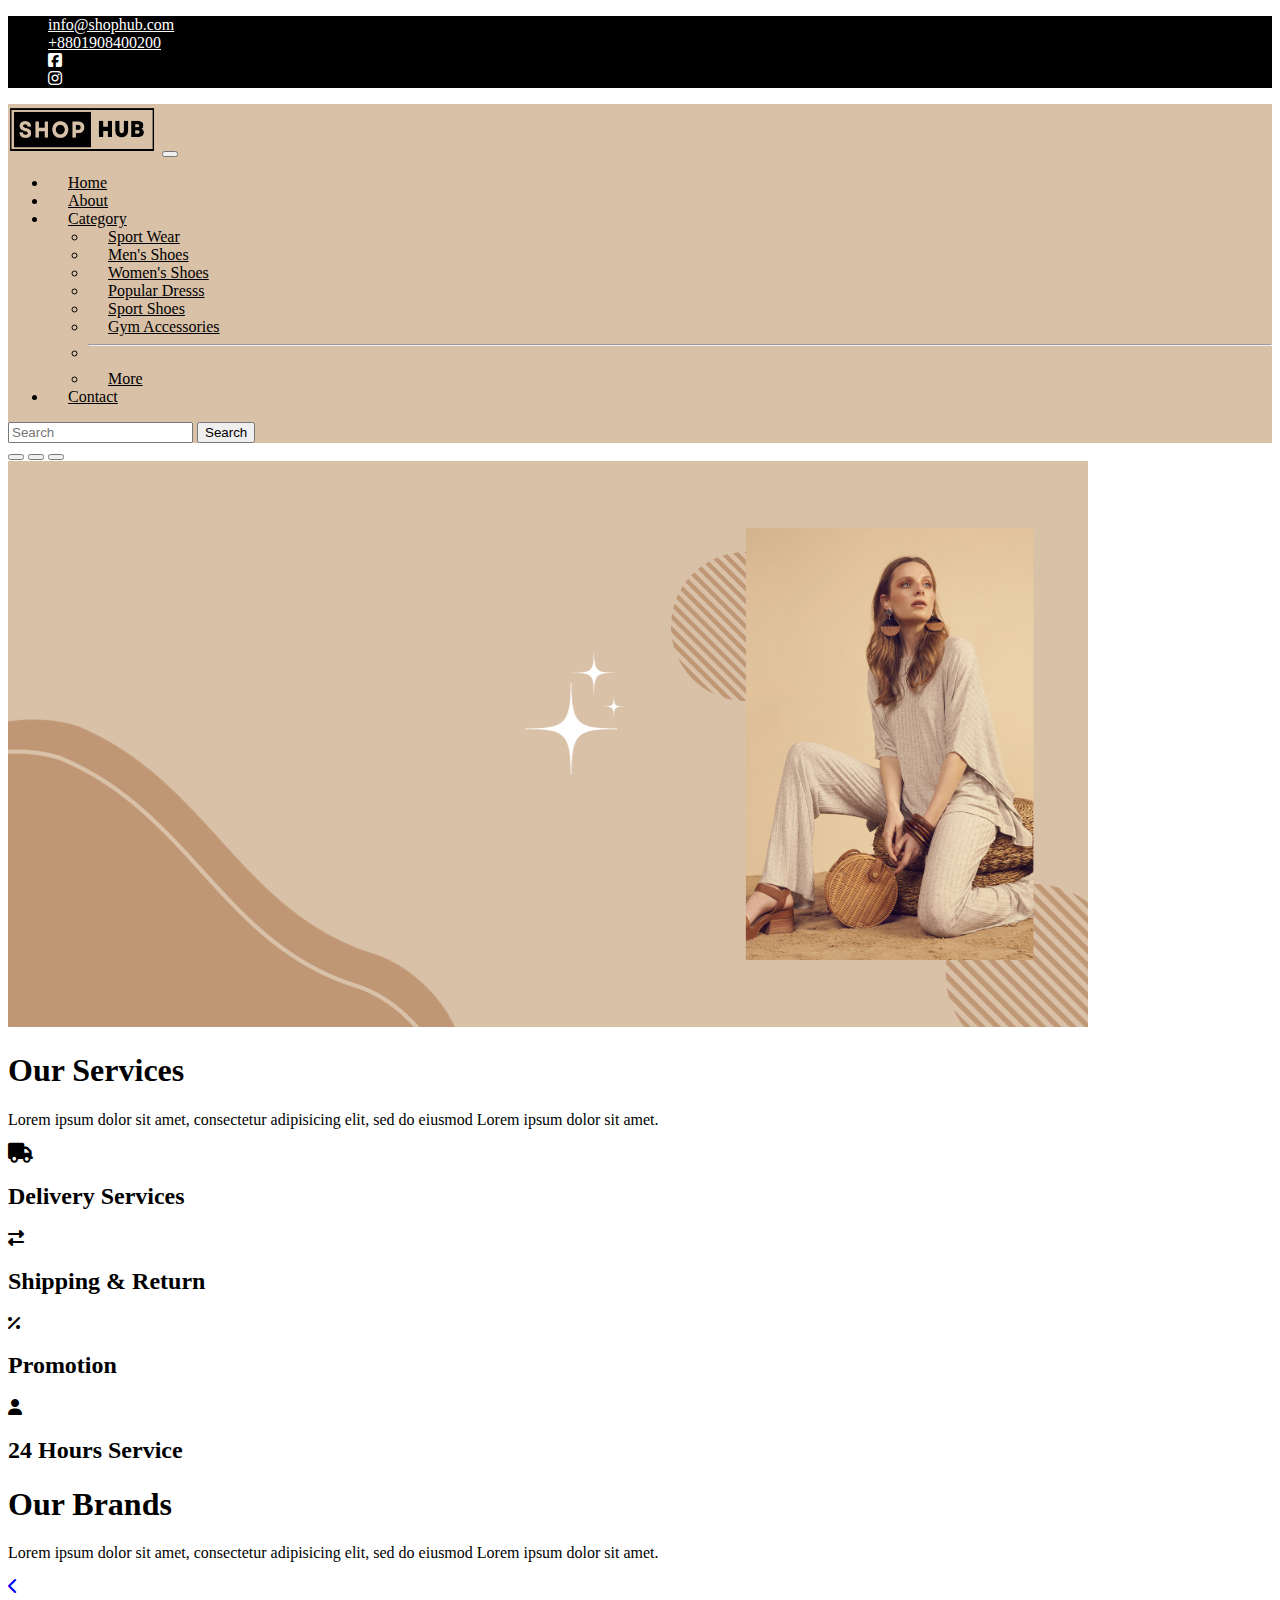
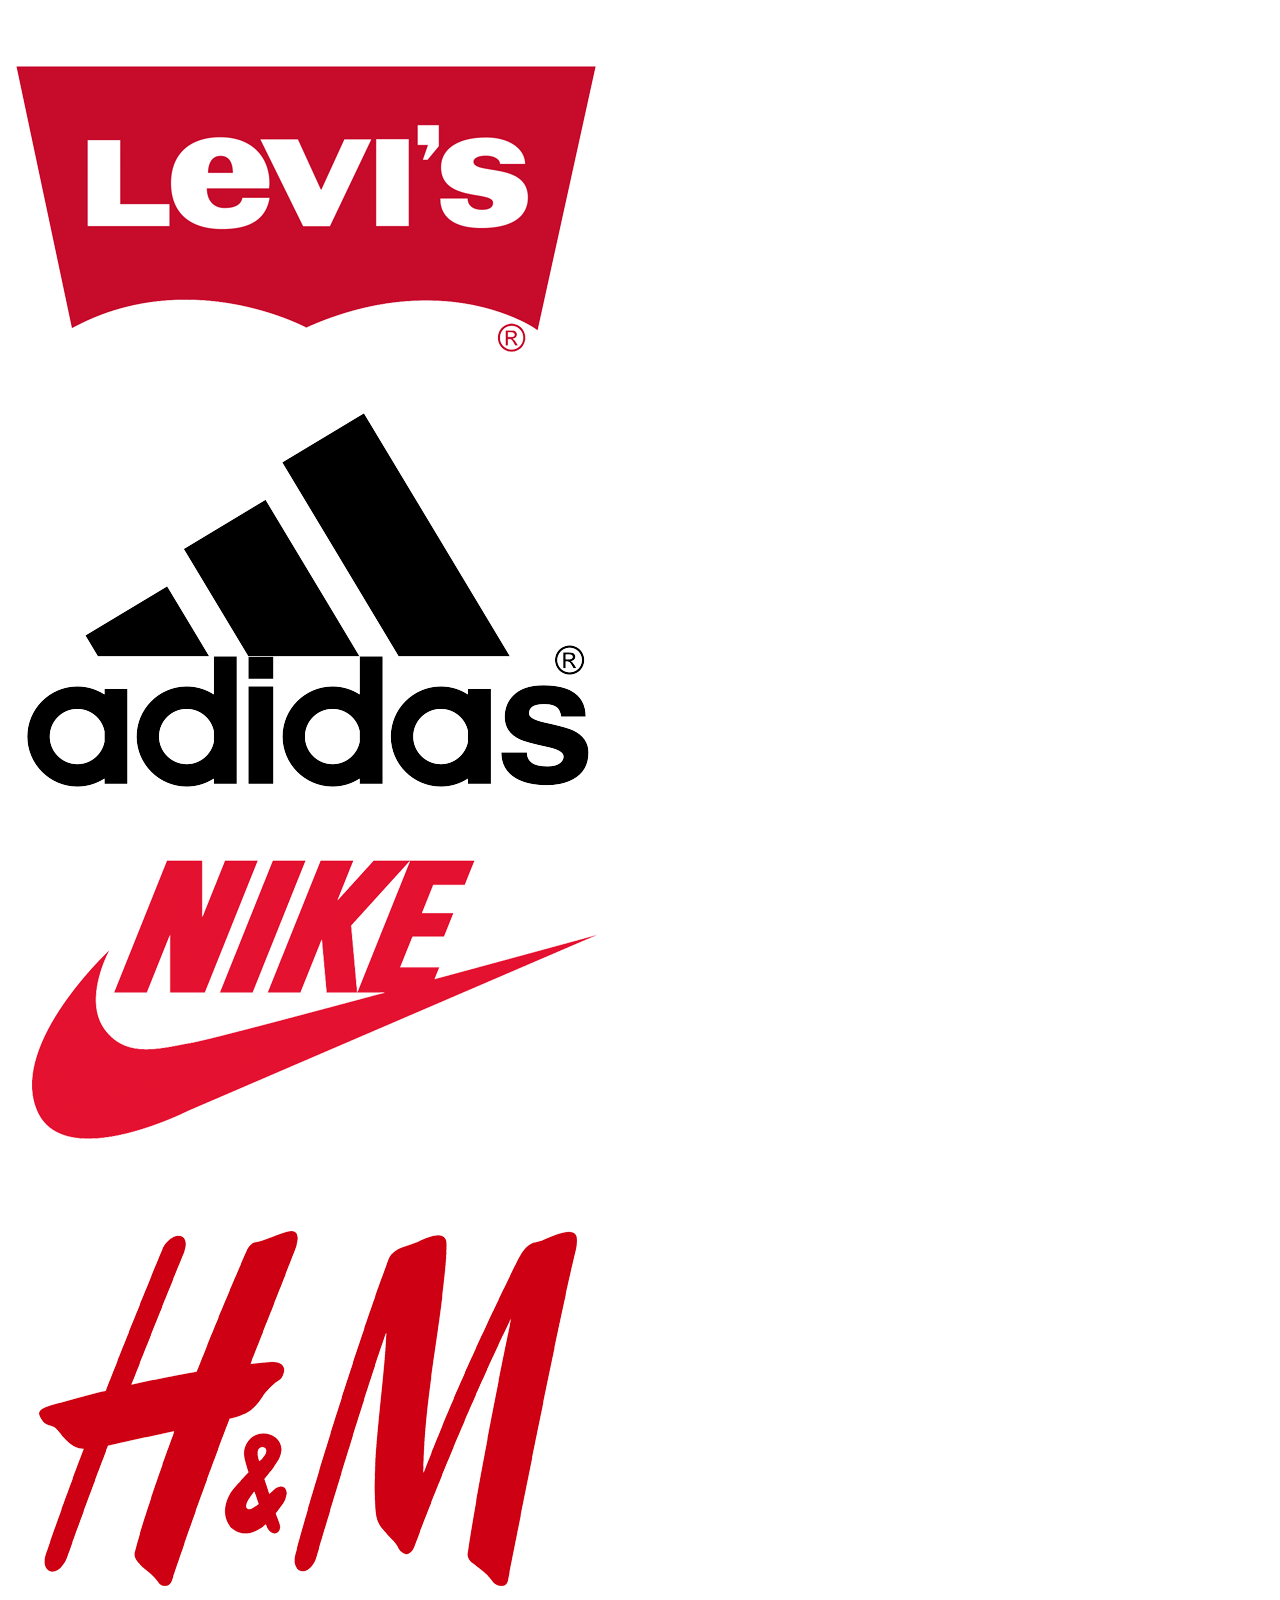
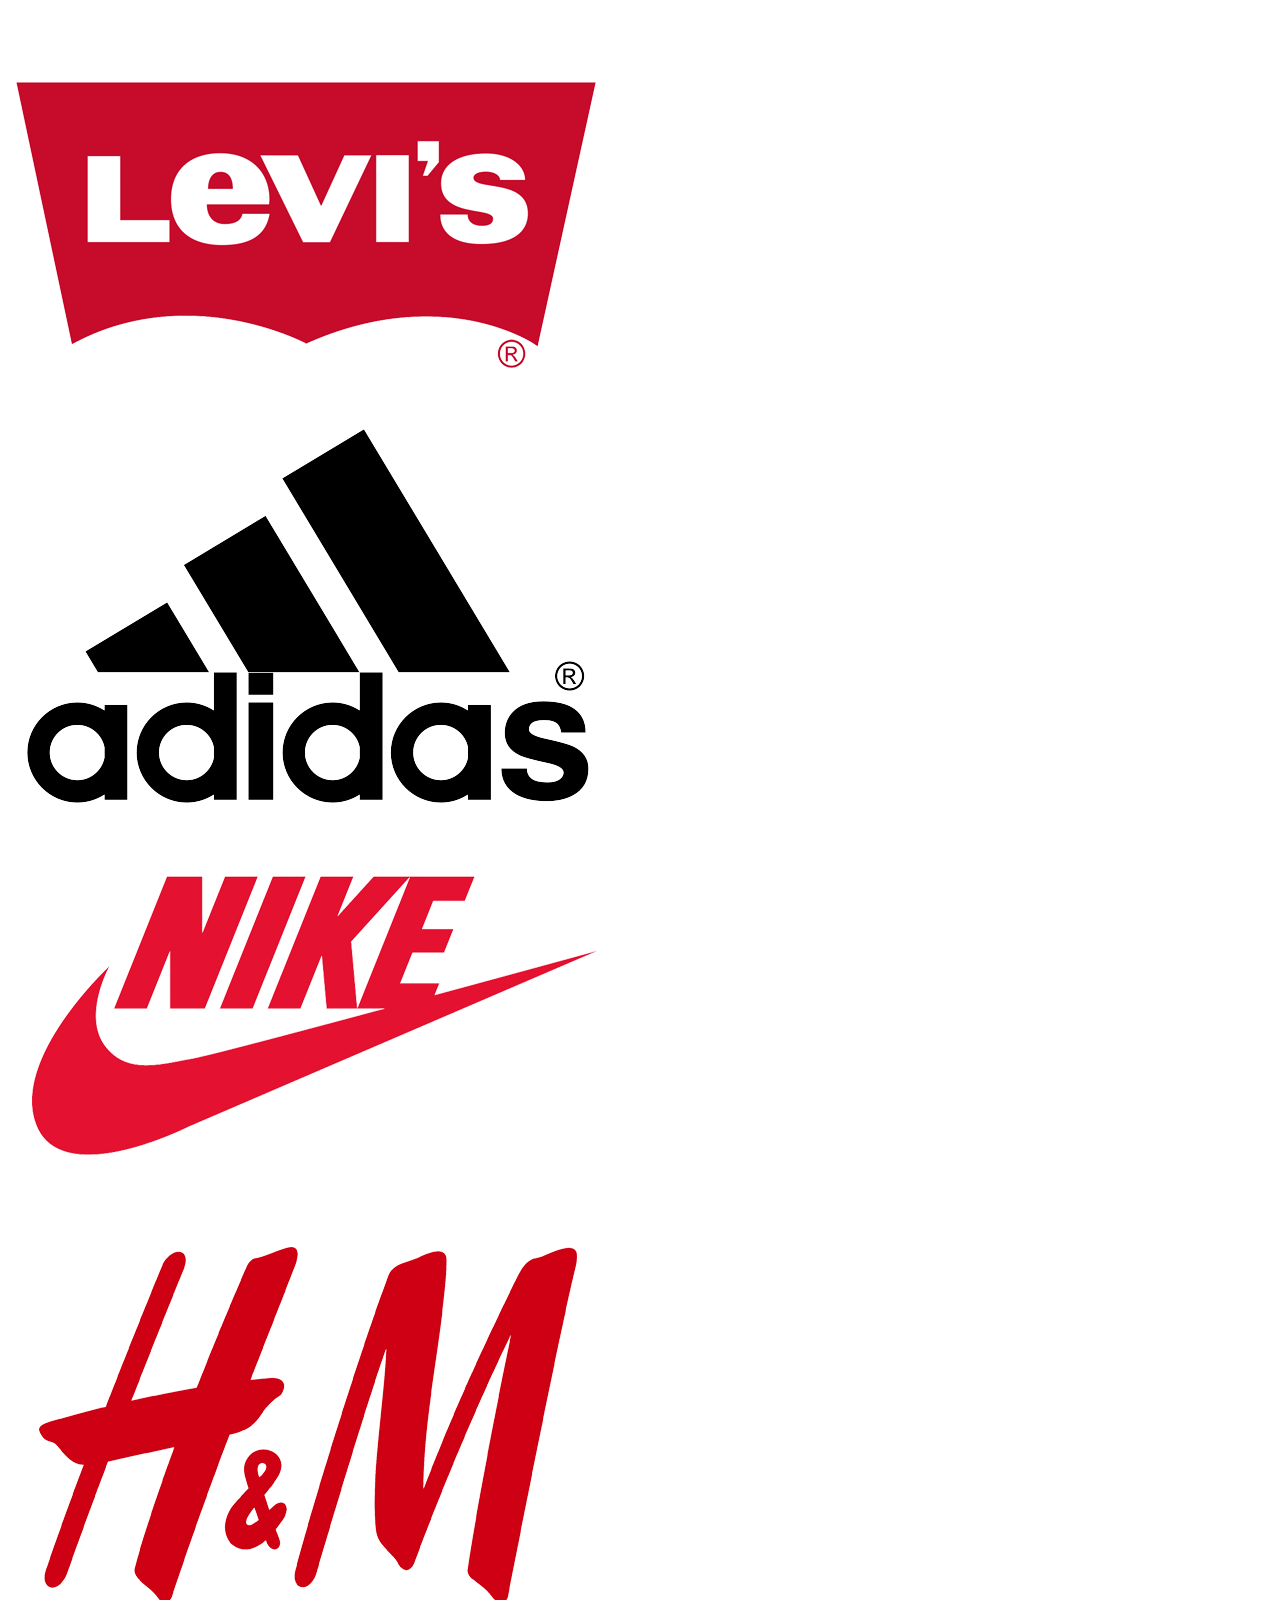
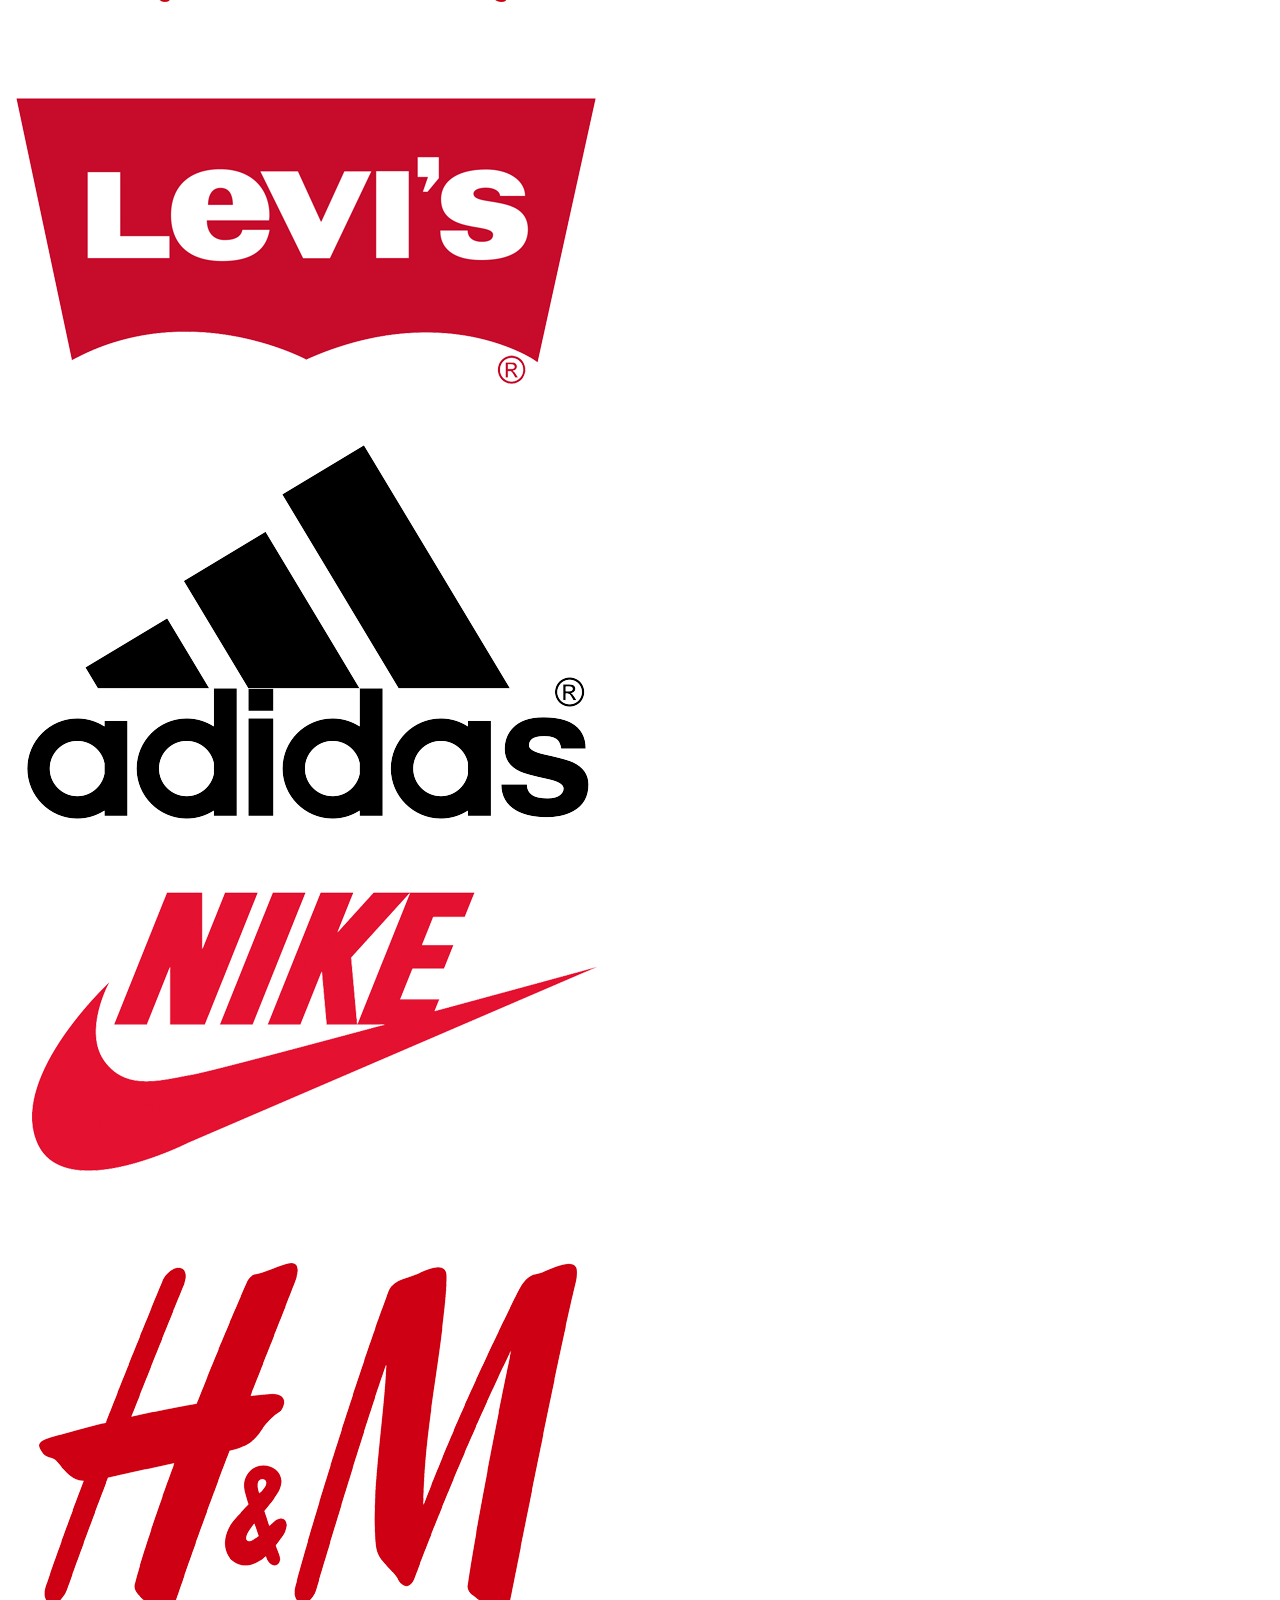
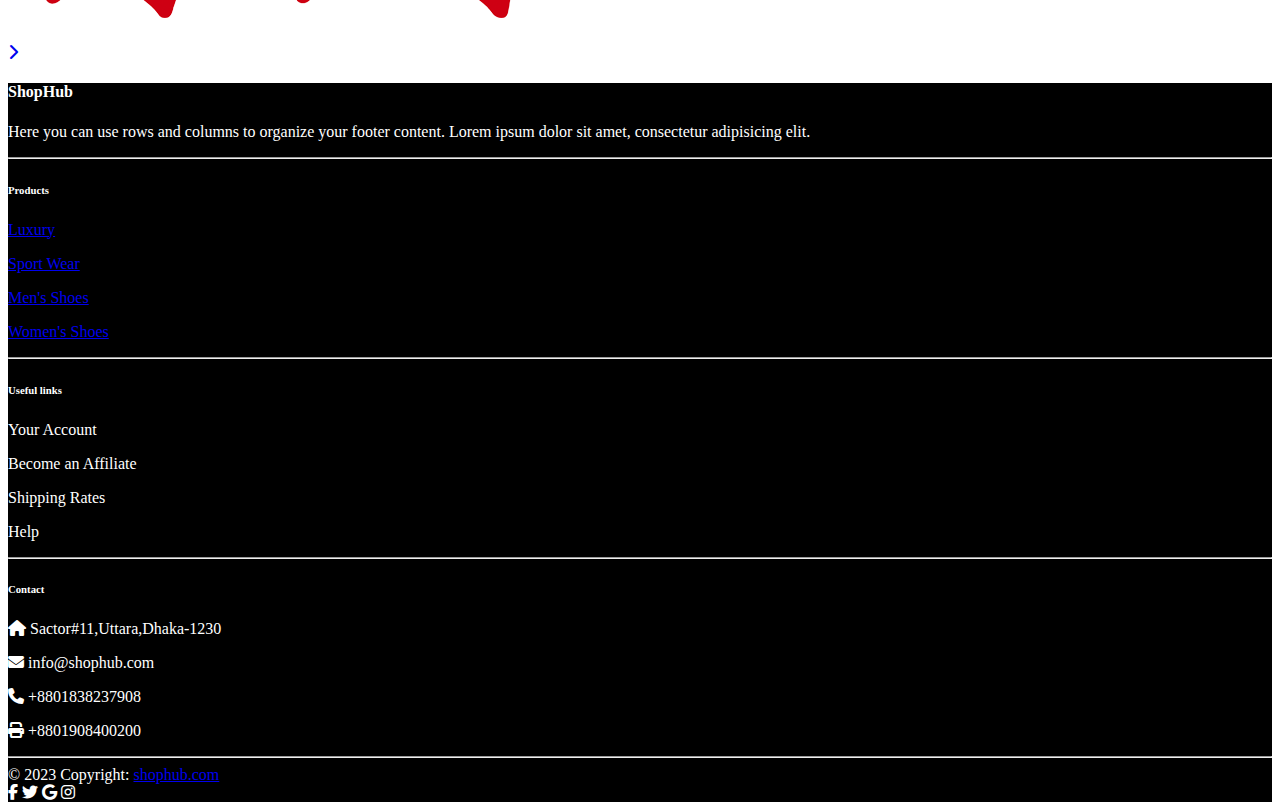
<file: upiproject/about.html>
<!DOCTYPE html>
<html lang="en">
<head>
    <meta charset="UTF-8">
    <meta name="viewport" content="width=device-width, initial-scale=1.0">
    <title>ShopHub-About</title>
     <!-- font awsome     -->
   <link rel="stylesheet" href="https://cdnjs.cloudflare.com/ajax/libs/font-awesome/6.4.2/css/all.min.css">
   <!-- font awsome -->
    <!-- Boostrap -->
    <link href="https://cdn.jsdelivr.net/npm/bootstrap@5.0.2/dist/css/bootstrap.min.css" rel="stylesheet" integrity="sha384-EVSTQN3/azprG1Anm3QDgpJLIm9Nao0Yz1ztcQTwFspd3yD65VohhpuuCOmLASjC" crossorigin="anonymous">
    <!-- Boostrap -->
    <link rel="stylesheet" href="css/about.css">
    <!-- google font -->
    <link rel="preconnect" href="https://fonts.googleapis.com">
    <link rel="preconnect" href="https://fonts.gstatic.com" crossorigin>
    <link href="https://fonts.googleapis.com/css2?family=Jost:wght@700&family=Roboto+Condensed:ital@1&display=swap" rel="stylesheet">
     <!-- google font -->
</head>
<body>
     <!-- navtop-->
  <ul class="nav justify-content-center">
    <li class="nav-item1">
      <a class="nav-link active" aria-current="page" href="#">info@shophub.com</a>
    </li>
    <li class="nav-item1">
      <a class="nav-link" href="#">+8801908400200</a>
    </li>
    <li class="nav-item1">
      <a class="nav-link" href="https://www.facebook.com/iamsabujshaikh"><i class="fa-brands fa-square-facebook"></i></a>
    </li>
    <li class="nav-item1">
      <a class="nav-link" href="https://www.instagram.com/_iamsobuj_/"><i class="fa-brands fa-instagram"></i></a>
    </li>
   
  </ul>
  <!-- navtop -->
    <!-- navber -->
    
  <nav class="navbar navbar-expand-lg navbar-light " style="background-color: #D9C1A8;">
    <div class="container-fluid">
      <a class="navbar-brand" href="#"><img src="img/logo.png" height="50px" width="150px"></a>
      <button class="navbar-toggler" type="button" data-bs-toggle="collapse" data-bs-target="#navbarSupportedContent" aria-controls="navbarSupportedContent" aria-expanded="false" aria-label="Toggle navigation">
        <span class="navbar-toggler-icon"></span>
      </button>
      <div class="collapse navbar-collapse" id="navbarSupportedContent">
        <ul class="navbar-nav m-auto mb-2 mb-lg-0">
          <li class="nav-item">
            <a class="nav-link active" aria-current="page" href="index.html">Home</a>
          </li>
          <li class="nav-item">
            <a class="nav-link active" href="about.html">About</a>
          </li>
          <li class="nav-item dropdown">
            <a class="nav-link active dropdown-toggle" href="#" id="navbarDropdown" role="button" data-bs-toggle="dropdown" aria-expanded="false">
              Category
            </a>
            <ul class="dropdown-menu" aria-labelledby="navbarDropdown">
              <li><a class="dropdown-item" href="#">Sport Wear</a></li>
              <li><a class="dropdown-item" href="#">Men's Shoes</a></li>
              <li><a class="dropdown-item" href="#">Women's Shoes</a></li>
              <li><a class="dropdown-item" href="#">Popular Dresss</a></li>
              <li><a class="dropdown-item" href="#">Sport Shoes</a></li>
              <li><a class="dropdown-item" href="#">Gym Accessories</a></li>
              <li><hr class="dropdown-divider"></li>
              <li><a class="dropdown-item" href="#">More</a></li>
            </ul>
          </li>
          <li class="nav-item">
            <a class="nav-link active" href="contact.html" tabindex="-1" aria-disabled="true">Contact</a>
          </li>
        </ul>
        <form class="d-flex">
          <input class="form-control me-2" type="search" placeholder="Search" aria-label="Search">
          <button class="btn btn-outline-success" type="submit">Search</button>
        </form>
      </div>
    </div>
  </nav>
    <!-- navber -->

    
     <!-- carousel -->
     <div id="carouselExampleCaptions" class="carousel slide" data-bs-ride="carousel">
        <div class="carousel-indicators">
          <button type="button" data-bs-target="#carouselExampleCaptions" data-bs-slide-to="0" class="active" aria-current="true" aria-label="Slide 1"></button>
          <button type="button" data-bs-target="#carouselExampleCaptions" data-bs-slide-to="1" aria-label="Slide 2"></button>
          <button type="button" data-bs-target="#carouselExampleCaptions" data-bs-slide-to="2" aria-label="Slide 3"></button>
        </div>
        <div class="carousel-inner">
          <div class="carousel-item active">
            <img src="img/b.png" class="d-block w-100" height="566px" width="1080px">
            <div class="carousel-caption d-none d-md-block">
              <h1><b>About Us</b></h1>
              <p><b>Lorem ipsum dolor sit amet, consectetur adipisicing elit,<br> sed do eiusmod tempor incididunt ut labore et dolore magna <br> Ut enim ad minim veniam, quis nostrud exercitation ullamco laboris <br>nisi ut aliquip ex ea commodo consequat.</b></p>
              <a href="#" class="btn btn-primary">Shop Now</a>
            </div>
          </div>
      </div></div>
       <!-- carousel -->

       <!-- our services -->
       <section class="container py-5">
        <div class="row text-center pt-5 pb-3">
            <div class="col-lg-6 m-auto">
                <h1 class="h1">Our Services</h1>
                <p>
                    Lorem ipsum dolor sit amet, consectetur adipisicing elit, sed do eiusmod
                    Lorem ipsum dolor sit amet.
                </p>
            </div>
        </div>
        <div class="row">

            <div class="col-md-6 col-lg-3 pb-5">
                <div class="h-100 py-5 services-icon-wap shadow">
                    <div class="h1 text-success text-center"><i class="fa fa-truck fa-lg"></i></div>
                    <h2 class="h5 mt-4 text-center">Delivery Services</h2>
                </div>
            </div>

            <div class="col-md-6 col-lg-3 pb-5">
                <div class="h-100 py-5 services-icon-wap shadow">
                    <div class="h1 text-success text-center"><i class="fas fa-exchange-alt"></i></div>
                    <h2 class="h5 mt-4 text-center">Shipping & Return</h2>
                </div>
            </div>

            <div class="col-md-6 col-lg-3 pb-5">
                <div class="h-100 py-5 services-icon-wap shadow">
                    <div class="h1 text-success text-center"><i class="fa fa-percent"></i></div>
                    <h2 class="h5 mt-4 text-center">Promotion</h2>
                </div>
            </div>

            <div class="col-md-6 col-lg-3 pb-5">
                <div class="h-100 py-5 services-icon-wap shadow">
                    <div class="h1 text-success text-center"><i class="fa fa-user"></i></div>
                    <h2 class="h5 mt-4 text-center">24 Hours Service</h2>
                </div>
            </div>
        </div>
    </section>
       <!-- our services -->
 <!-- Start Brands -->
 <section class="bg-light py-5">
    <div class="container my-4">
        <div class="row text-center py-3">
            <div class="col-lg-6 m-auto">
                <h1 class="h1">Our Brands</h1>
                <p>
                    Lorem ipsum dolor sit amet, consectetur adipisicing elit, sed do eiusmod
                    Lorem ipsum dolor sit amet.
                </p>
            </div>
            <div class="col-lg-9 m-auto tempaltemo-carousel">
                <div class="row d-flex flex-row">
                    <!--Controls-->
                    <div class="col-1 align-self-center">
                        <a class="h1" href="#templatemo-slide-brand" role="button" data-bs-slide="prev">
                            <i class="text-light fas fa-chevron-left"></i>
                        </a>
                    </div>
                    <!--End Controls-->

                    <!--Carousel Wrapper-->
                    <div class="col">
                        <div class="carousel slide carousel-multi-item pt-2 pt-md-0" id="templatemo-slide-brand" data-bs-ride="carousel">
                            <!--Slides-->
                            <div class="carousel-inner product-links-wap" role="listbox">

                                <!--First slide-->
                                <div class="carousel-item active">
                                    <div class="row">
                                        <div class="col-3 p-md-5">
                                            <a href="#"><img class="img-fluid brand-img" src="assets/img/brand_01.png" alt="Brand Logo"></a>
                                        </div>
                                        <div class="col-3 p-md-5">
                                            <a href="#"><img class="img-fluid brand-img" src="assets/img/brand_02.png" alt="Brand Logo"></a>
                                        </div>
                                        <div class="col-3 p-md-5">
                                            <a href="#"><img class="img-fluid brand-img" src="assets/img/brand_03.png" alt="Brand Logo"></a>
                                        </div>
                                        <div class="col-3 p-md-5">
                                            <a href="#"><img class="img-fluid brand-img" src="assets/img/brand_04.png" alt="Brand Logo"></a>
                                        </div>
                                    </div>
                                </div>
                                <!--End First slide-->

                                <!--Second slide-->
                                <div class="carousel-item">
                                    <div class="row">
                                        <div class="col-3 p-md-5">
                                            <a href="#"><img class="img-fluid brand-img" src="assets/img/brand_01.png" alt="Brand Logo"></a>
                                        </div>
                                        <div class="col-3 p-md-5">
                                            <a href="#"><img class="img-fluid brand-img" src="assets/img/brand_02.png" alt="Brand Logo"></a>
                                        </div>
                                        <div class="col-3 p-md-5">
                                            <a href="#"><img class="img-fluid brand-img" src="assets/img/brand_03.png" alt="Brand Logo"></a>
                                        </div>
                                        <div class="col-3 p-md-5">
                                            <a href="#"><img class="img-fluid brand-img" src="assets/img/brand_04.png" alt="Brand Logo"></a>
                                        </div>
                                    </div>
                                </div>
                                <!--End Second slide-->

                                <!--Third slide-->
                                <div class="carousel-item">
                                    <div class="row">
                                        <div class="col-3 p-md-5">
                                            <a href="#"><img class="img-fluid brand-img" src="assets/img/brand_01.png" alt="Brand Logo"></a>
                                        </div>
                                        <div class="col-3 p-md-5">
                                            <a href="#"><img class="img-fluid brand-img" src="assets/img/brand_02.png" alt="Brand Logo"></a>
                                        </div>
                                        <div class="col-3 p-md-5">
                                            <a href="#"><img class="img-fluid brand-img" src="assets/img/brand_03.png" alt="Brand Logo"></a>
                                        </div>
                                        <div class="col-3 p-md-5">
                                            <a href="#"><img class="img-fluid brand-img" src="assets/img/brand_04.png" alt="Brand Logo"></a>
                                        </div>
                                    </div>
                                </div>
                                <!--End Third slide-->

                            </div>
                            <!--End Slides-->
                        </div>
                    </div>
                    <!--End Carousel Wrapper-->

                    <!--Controls-->
                    <div class="col-1 align-self-center">
                        <a class="h1" href="#templatemo-slide-brand" role="button" data-bs-slide="next">
                            <i class="text-light fas fa-chevron-right"></i>
                        </a>
                    </div>
                    <!--End Controls-->
                </div>
            </div>
        </div>
    </div>
</section>
<!--End Brands-->
 <!-- Footer -->
 <footer
 class="text-center text-lg-start text-dark"
 style="background-color: black;"
 >
<!-- Grid container -->
<div class="container p-4 pb-0">
<!-- Section: Links -->
<section class="">
<!--Grid row-->
<div class="row">
 <!-- Grid column -->
 <div class="col-md-3 col-lg-3 col-xl-3 mx-auto mt-3">
   <h4 class="text-uppercase mb-4 font-weight-bold">ShopHub</h4>
   <p>
     Here you can use rows and columns to organize your footer
     content. Lorem ipsum dolor sit amet, consectetur adipisicing
     elit.
   </p>
 </div>
 <!-- Grid column -->

 <hr class="w-100 clearfix d-md-none" />

 <!-- Grid column -->
 <div class="col-md-2 col-lg-2 col-xl-2 mx-auto mt-3">
   <h6 class="text-uppercase mb-4 font-weight-bold">Products</h6>
   <p>
     <a class="text-white" href="#">Luxury</a>
   </p>
   <p>
     <a class="text-white" href="#">Sport Wear</a>
   </p>
   <p>
     <a class="text-white" href="#">Men's Shoes</a>
   </p>
   <p>
     <a class="text-white" href="#">Women's Shoes</a>
   </p>
   <!-- <p>
     <a href="#" class="text-white"></a>
   </p>
   <p>
     <a class="text-white" href="#">Popular Dress</a>
   </p>
   <p>
     <a class="text-white" href="#">Gym Accessories</a>
   </p>
   <p>
     <a class="text-white" href="#">Sport Shoes</a>
   </p> -->
 </div>
 <!-- Grid column -->

 <hr class="w-100 clearfix d-md-none" />

 <!-- Grid column -->
 <div class="col-md-3 col-lg-2 col-xl-2 mx-auto mt-3">
   <h6 class="text-uppercase mb-4 font-weight-bold">
     Useful links
   </h6>
   <p>
     <a class="text-white">Your Account</a>
   </p>
   <p>
     <a class="text-white">Become an Affiliate</a>
   </p>
   <p>
     <a class="text-white">Shipping Rates</a>
   </p>
   <p>
     <a class="text-white">Help</a>
   </p>
 </div>

 <!-- Grid column -->
 <hr class="w-100 clearfix d-md-none" />

 <!-- Grid column -->
 <div class="col-md-4 col-lg-3 col-xl-3 mx-auto mt-3">
   <h6 class="text-uppercase mb-4 font-weight-bold">Contact</h6>
   <p><i class="fas fa-home mr-3"></i> Sactor#11,Uttara,Dhaka-1230</p>
   <p><i class="fas fa-envelope mr-3"></i> info@shophub.com</p>
   <p><i class="fas fa-phone mr-3"></i> +8801838237908</p>
   <p><i class="fas fa-print mr-3"></i> +8801908400200</p>
 </div>
 <!-- Grid column -->
</div>
<!--Grid row-->
</section>
<!-- Section: Links -->

<hr class="my-3">

<!-- Section: Copyright -->
<section class="p-3 pt-0">
<div class="row d-flex align-items-center">
 <!-- Grid column -->
 <div class="col-md-7 col-lg-8 text-center text-md-start">
   <!-- Copyright -->
   <div class="p-3">
     © 2023 Copyright:
     <a class="text-white" href="#"
        >shophub.com</a
       >
   </div>
   <!-- Copyright -->
 </div>
 <!-- Grid column -->

 <!-- Grid column -->
 <div class="col-md-5 col-lg-4 ml-lg-0 text-center text-md-end">
   <!-- Facebook -->
   <a
      class="btn btn-outline-light btn-floating m-1"
      class="text-white"
      role="button"
      ><i class="fab fa-facebook-f"></i
     ></a>

   <!-- Twitter -->
   <a
      class="btn btn-outline-light btn-floating m-1"
      class="text-white"
      role="button"
      ><i class="fab fa-twitter"></i
     ></a>

   <!-- Google -->
   <a
      class="btn btn-outline-light btn-floating m-1"
      class="text-white"
      role="button"
      ><i class="fab fa-google"></i
     ></a>

   <!-- Instagram -->
   <a
      class="btn btn-outline-light btn-floating m-1"
      class="text-white"
      role="button"
      ><i class="fab fa-instagram"></i
     ></a>
 </div>
 <!-- Grid column -->
</div>
</section>
<!-- Section: Copyright -->
</div>
<!-- Grid container -->
</footer>
<!-- Footer -->
</div>
<!-- End of .container -->

<!-- footer -->

    <!-- script -->
    <script src="https://cdn.jsdelivr.net/npm/@popperjs/core@2.11.8/dist/umd/popper.min.js" integrity="sha384-I7E8VVD/ismYTF4hNIPjVp/Zjvgyol6VFvRkX/vR+Vc4jQkC+hVqc2pM8ODewa9r" crossorigin="anonymous"></script>
    <script src="https://cdn.jsdelivr.net/npm/bootstrap@5.3.2/dist/js/bootstrap.min.js" integrity="sha384-BBtl+eGJRgqQAUMxJ7pMwbEyER4l1g+O15P+16Ep7Q9Q+zqX6gSbd85u4mG4QzX+" crossorigin="anonymous"></script>
    <!-- script -->
</body>
</html
</file>
<file: upiproject/css/about.css>
.{
    margin: 0;
    padding: 0;
}

.navbar{
    color: black;
    background-color:white;
}
.nav{
    background-color: black;
}
.nav-link{
    color: white;
}
.nav-item a{
    color: black;
    margin-left: 20px;
}

.carousel-caption{
    color: black;
    position: absolute;
    left: -537px;
    height: 429px;
    font-size: large;
   font-style:italic;
}

.ourservices{
    text-align: center;
    margin-top: 20px;
}
.col-md-3{
    color: white;
}
.col-md-2{
    color: white;
}
.col-md-4{
    color: white;
}
.p-3{
    color: white;
}
</file>
